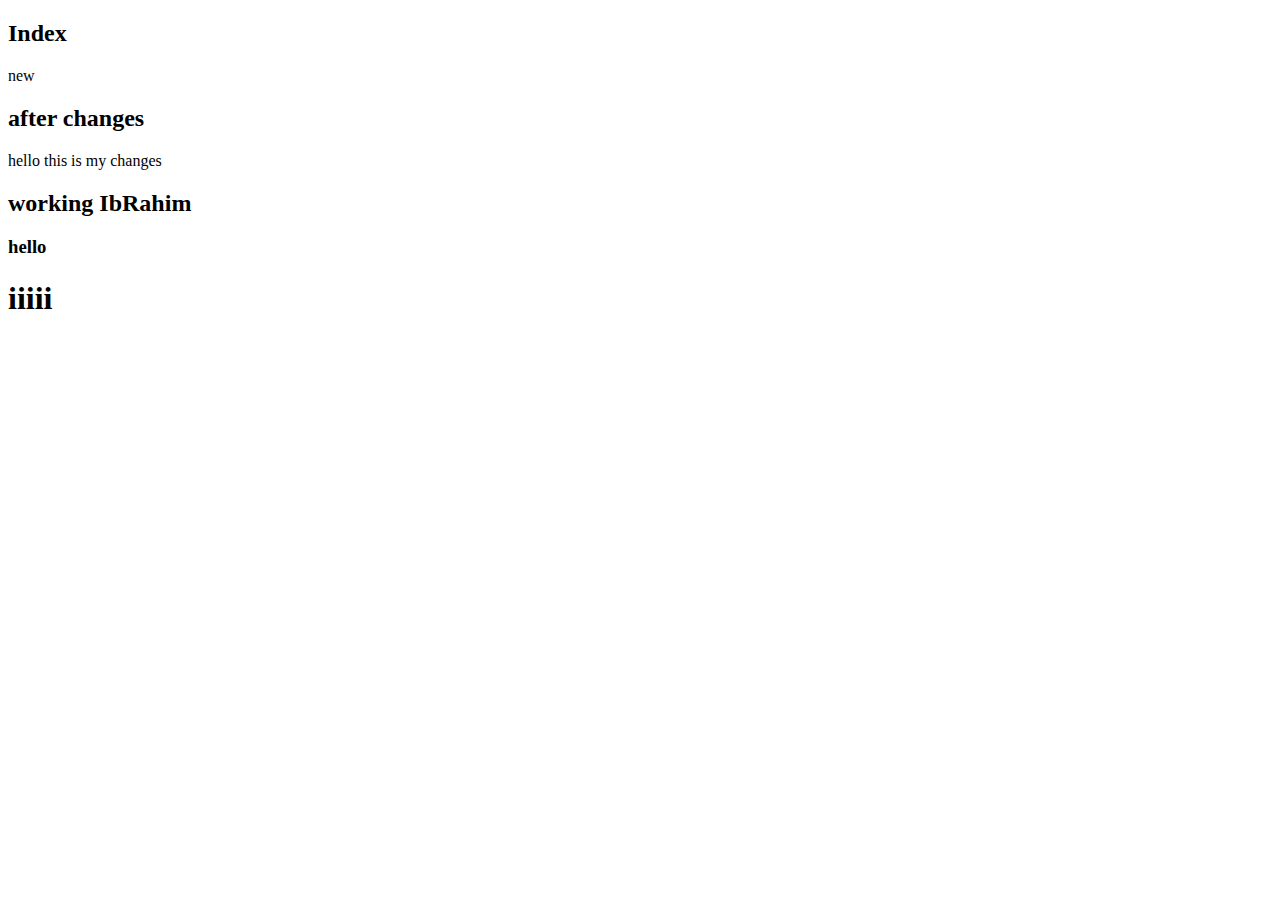
<file: index.html>
<!DOCTYPE html>
<html lang="en">
<head>
    <meta charset="UTF-8">
    <meta name="viewport" content="width=device-width, initial-scale=1.0">
    <meta http-equiv="X-UA-Compatible" content="ie=edge">
    <title>Document</title>
</head>
<body>
    <h2>Index</h2>
    <p>new</p>
    <h2>after changes</h2>
    <p>hello this is my changes</p>
    <h2>working IbRahim</h2>
    
    <h3>hello</h3>
    <h1>iiiii</h1>
</body>
</html>
</file>
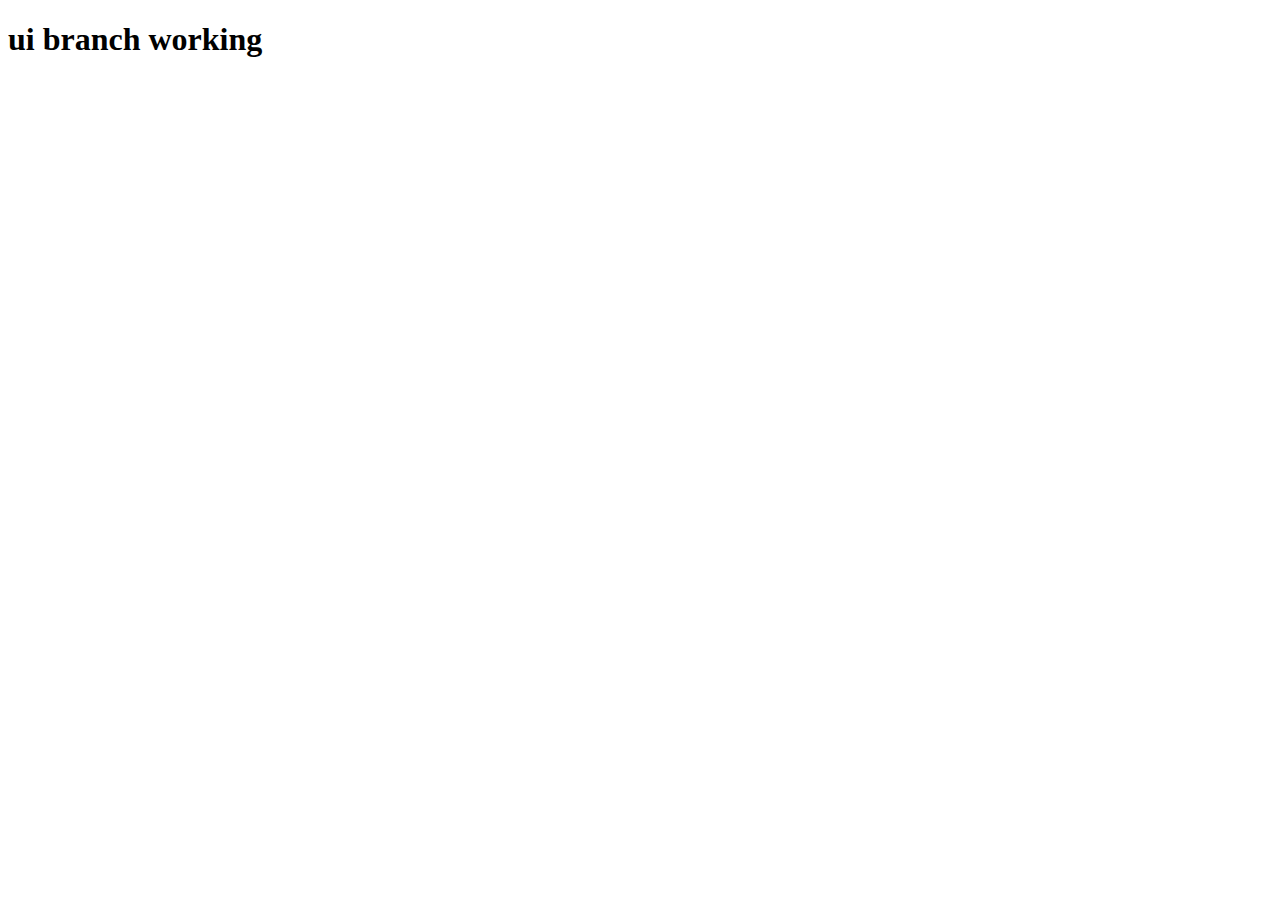
<file: app.html>
<!DOCTYPE html>
<html lang="en">
<head>
    <meta charset="UTF-8">
    <meta http-equiv="X-UA-Compatible" content="IE=edge">
    <meta name="viewport" content="width=device-width, initial-scale=1.0">
    <title>Document</title>
</head>
<body>
    <h1>ui branch working</h1>
</body>
</html>
</file>
